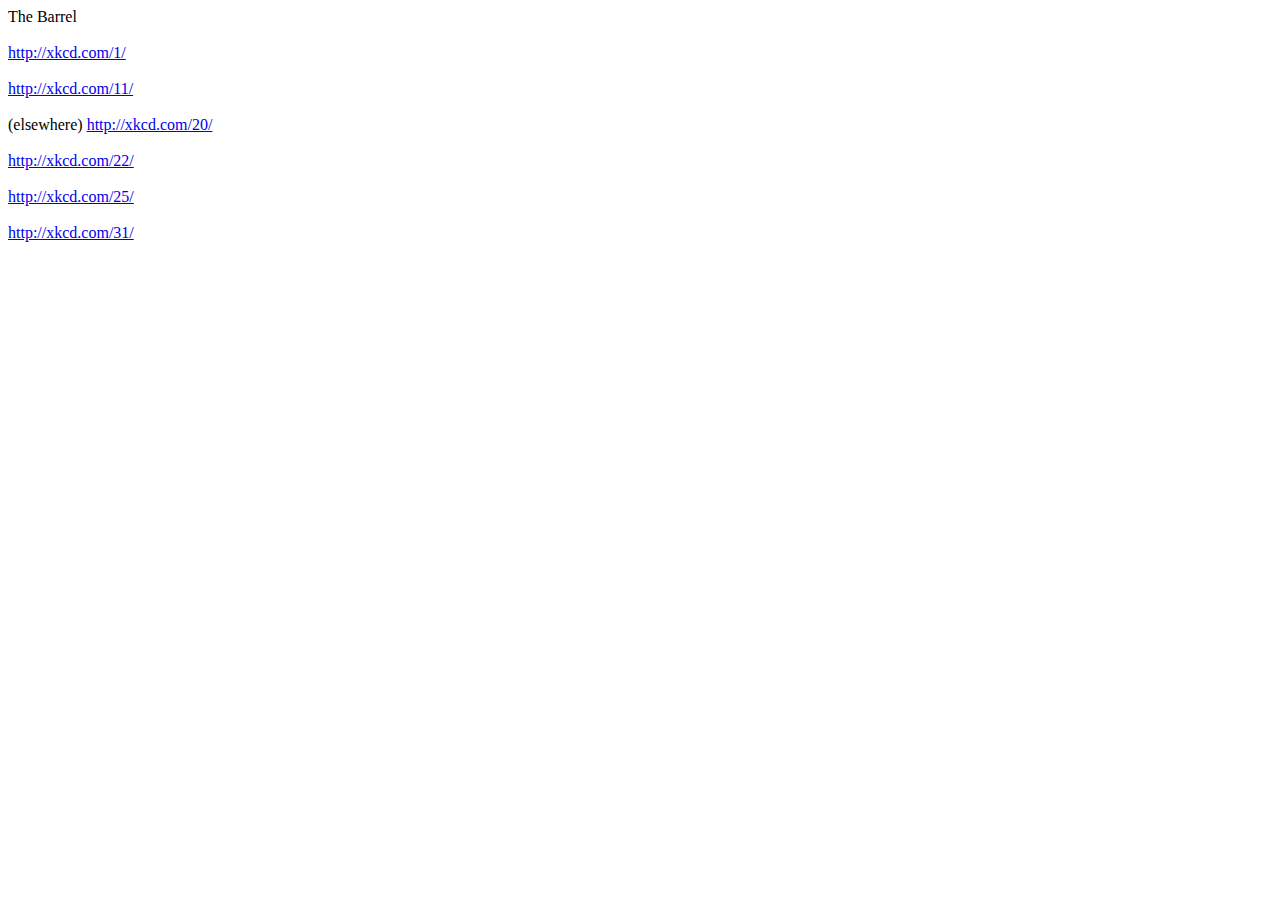
<file: lib/www/barrel.html>
<!DOCTYPE html PUBLIC "-//W3C//DTD HTML 4.01 Transitional//EN">
<html>
<head>
  <meta content="text/html;charset=ISO-8859-1" http-equiv="Content-Type">
  <title>The Barrel</title>
</head>
<body>
The Barrel<br>
<br>
<a href="http://xkcd.com/1/">http://xkcd.com/1/</a><br>
<br>
<a href="http://xkcd.com/11/">http://xkcd.com/11/</a><br>
<br>
(elsewhere) <a href="http://xkcd.com/20/">http://xkcd.com/20/</a> <br>
<br>
<a href="http://xkcd.com/22/">http://xkcd.com/22/</a><br>
<br>
<a href="http://xkcd.com/25/">http://xkcd.com/25/</a><br>
<br>
<a href="http://xkcd.com/31/">http://xkcd.com/31/</a>
</body>
</html>
</file>
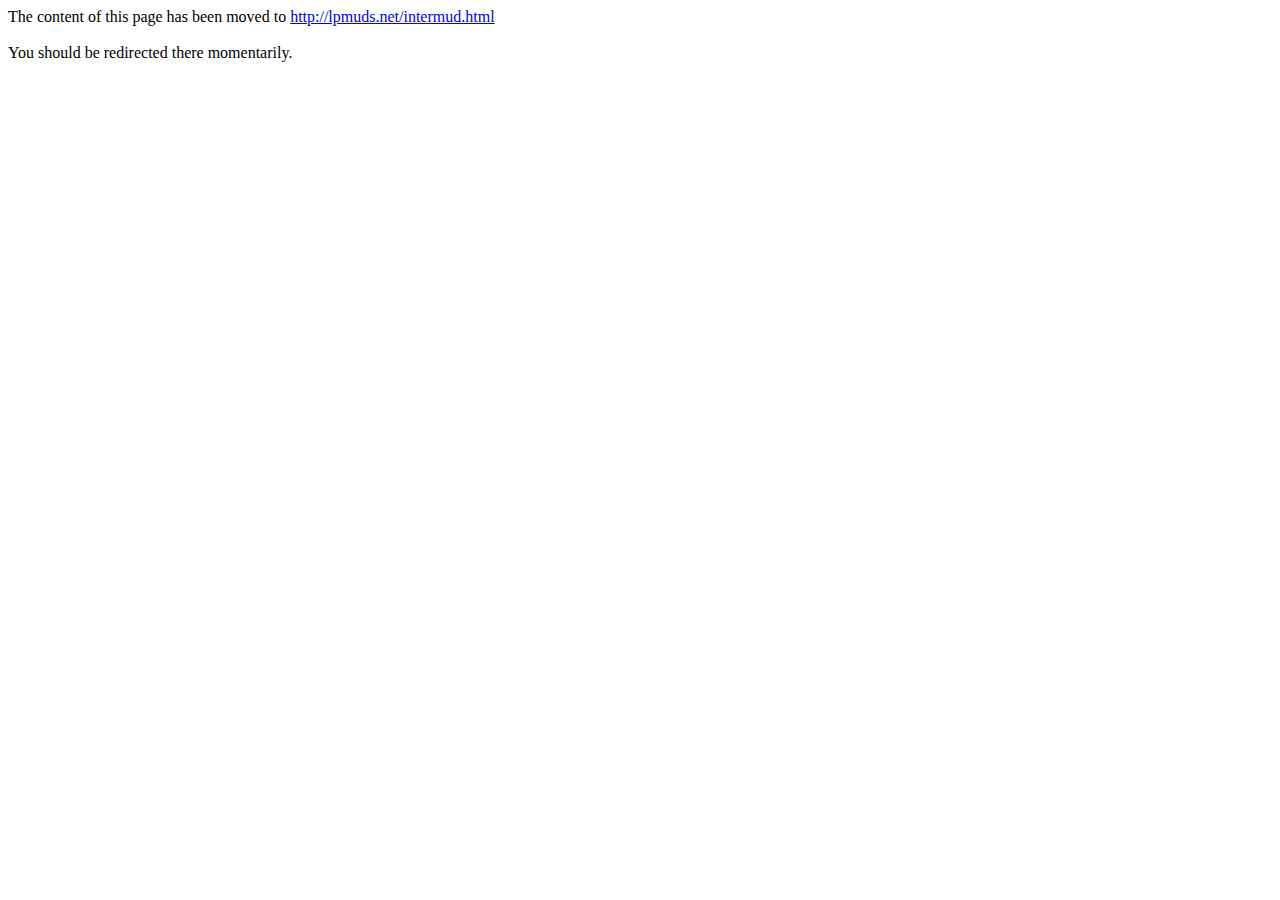
<file: lib/www/router.html>
<!DOCTYPE HTML PUBLIC "-//W3C//DTD HTML 3.2//EN">
<html>
<head>
  <title>Dead Souls I3 router</title>
  <meta name="Author" content="">
  <meta name="GENERATOR" content="Mozilla/3.0Gold (Win95; I) [Netscape]">
  <link rel="icon" href="./favicon.ico" type="image/x-icon">
  <link rel="shortcut icon" href="./favicon.ico" type="image/x-icon">
<META http-equiv="refresh" content="5;URL=http://lpmuds.net/intermud.html">
</head>
<body>
The content of this page has been moved to <a
 href="http://lpmuds.net/intermud.html">http://lpmuds.net/intermud.html</a><br>
<br>
You should be redirected there momentarily.<br>
<br>
<br>
</body>
</html>
</file>
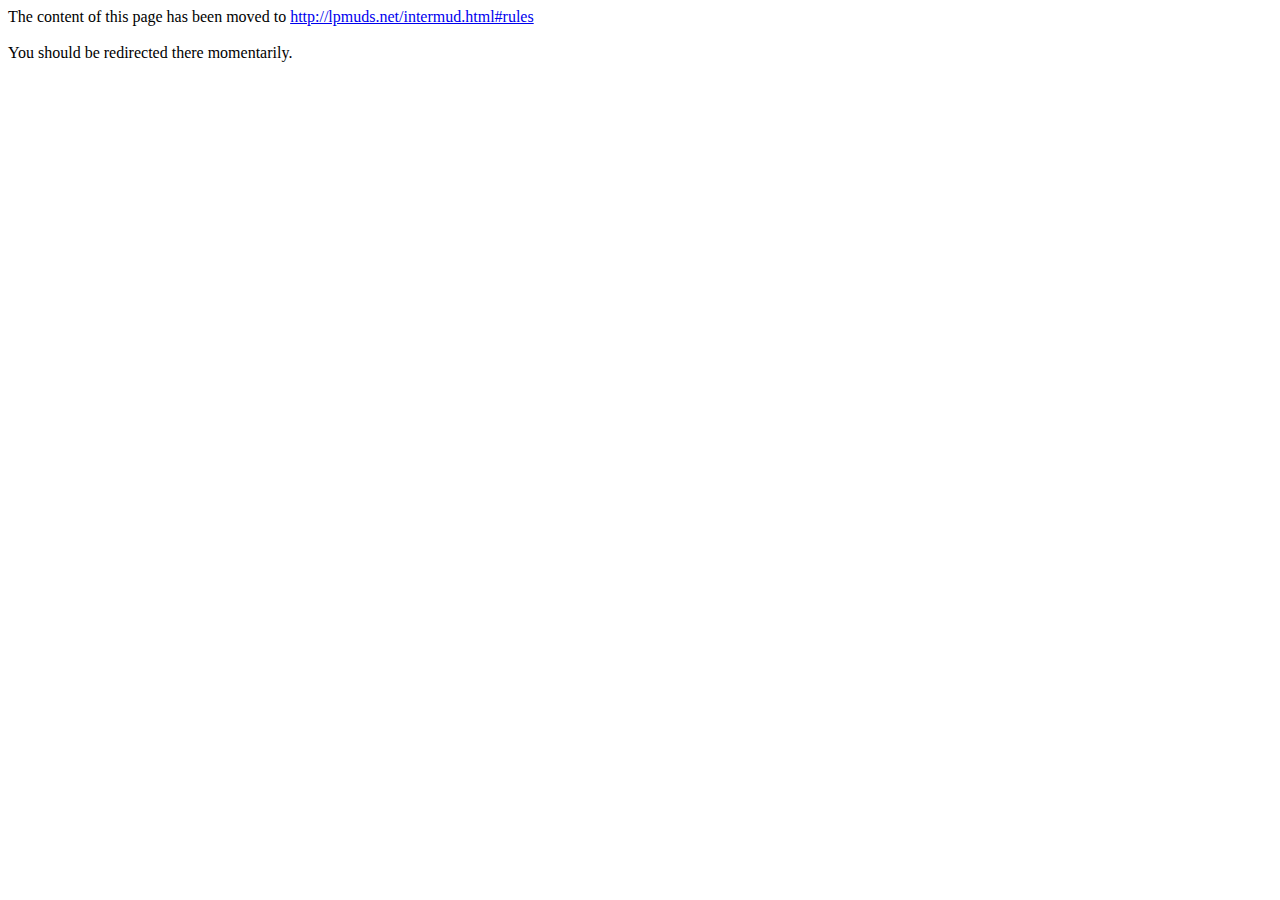
<file: lib/www/router_rules.html>
<!DOCTYPE HTML PUBLIC "-//W3C//DTD HTML 3.2//EN">
<html>
<head>
  <title>Dead Souls I3 router</title>
  <meta name="Author" content="">
  <meta name="GENERATOR" content="Mozilla/3.0Gold (Win95; I) [Netscape]">
  <link rel="icon" href="./favicon.ico" type="image/x-icon">
  <link rel="shortcut icon" href="./favicon.ico" type="image/x-icon">
  <META http-equiv="refresh" content="5;URL=http://lpmuds.net/intermud.html#rules">
</head>
<body>
The content of this page has been moved to <a
 href="http://lpmuds.net/intermud.html#rules">http://lpmuds.net/intermud.html#rules</a><br>
<br>
You should be redirected there momentarily.<br>
<br>
<br>
</body>
</html>
</file>
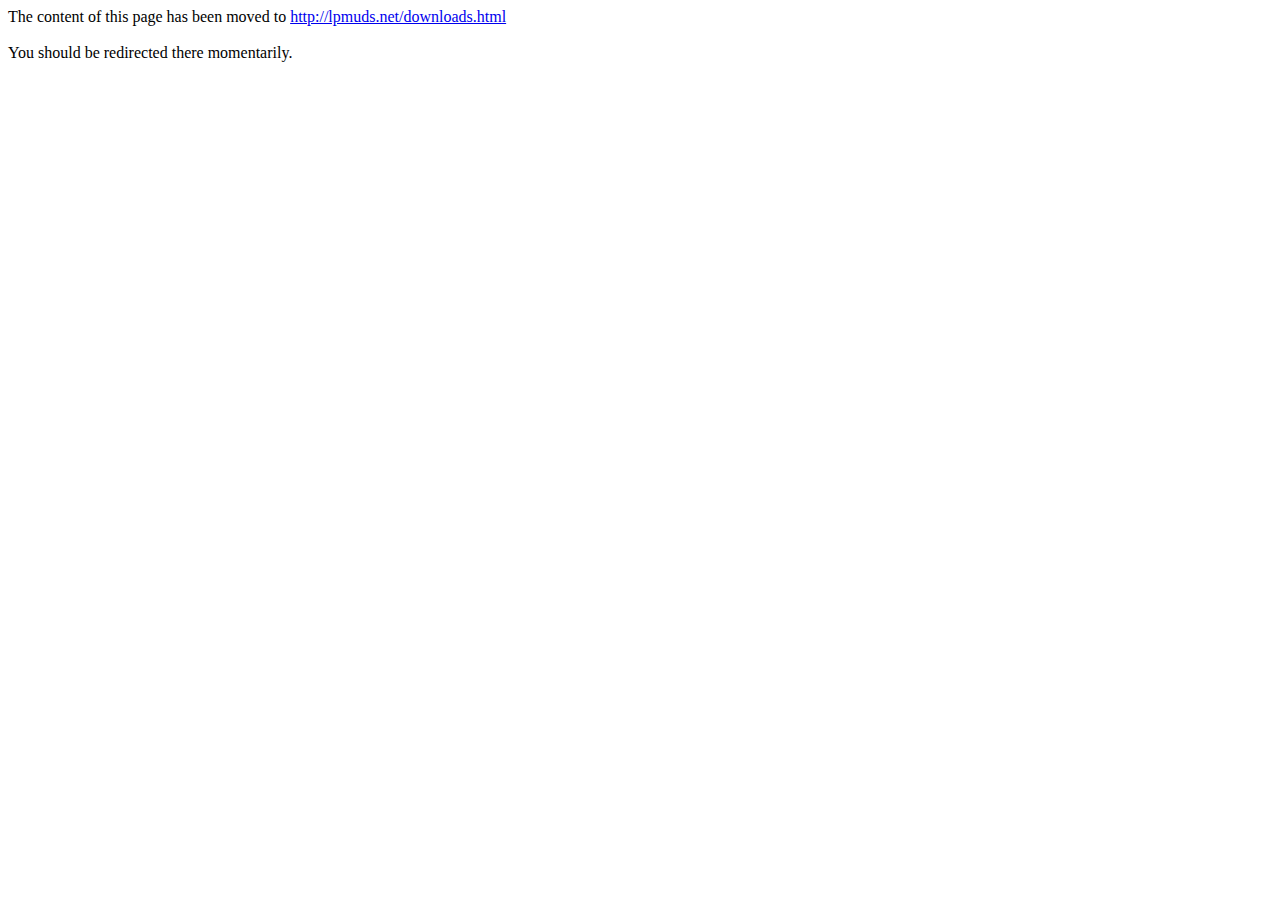
<file: lib/www/lpmuds/lpmud_list.html>
<html>
<head>
  <title>Lib List</title>
  <meta name="Author" content="">
  <meta name="GENERATOR" content="Mozilla/3.0Gold (Win95; I) [Netscape]">
  <link rel="icon" href="./favicon.ico" type="image/x-icon">
  <link rel="shortcut icon" href="./favicon.ico" type="image/x-icon">
<META http-equiv="refresh" content="5;URL=http://lpmuds.net/downloads.html">
</head>
<body>
The content of this page has been moved to <a
 href="http://lpmuds.net/downloads.html">http://lpmuds.net/downloads.html</a><br>
<br>
You should be redirected there momentarily.<br>
<br>
<br>
</body>
</html>
</file>
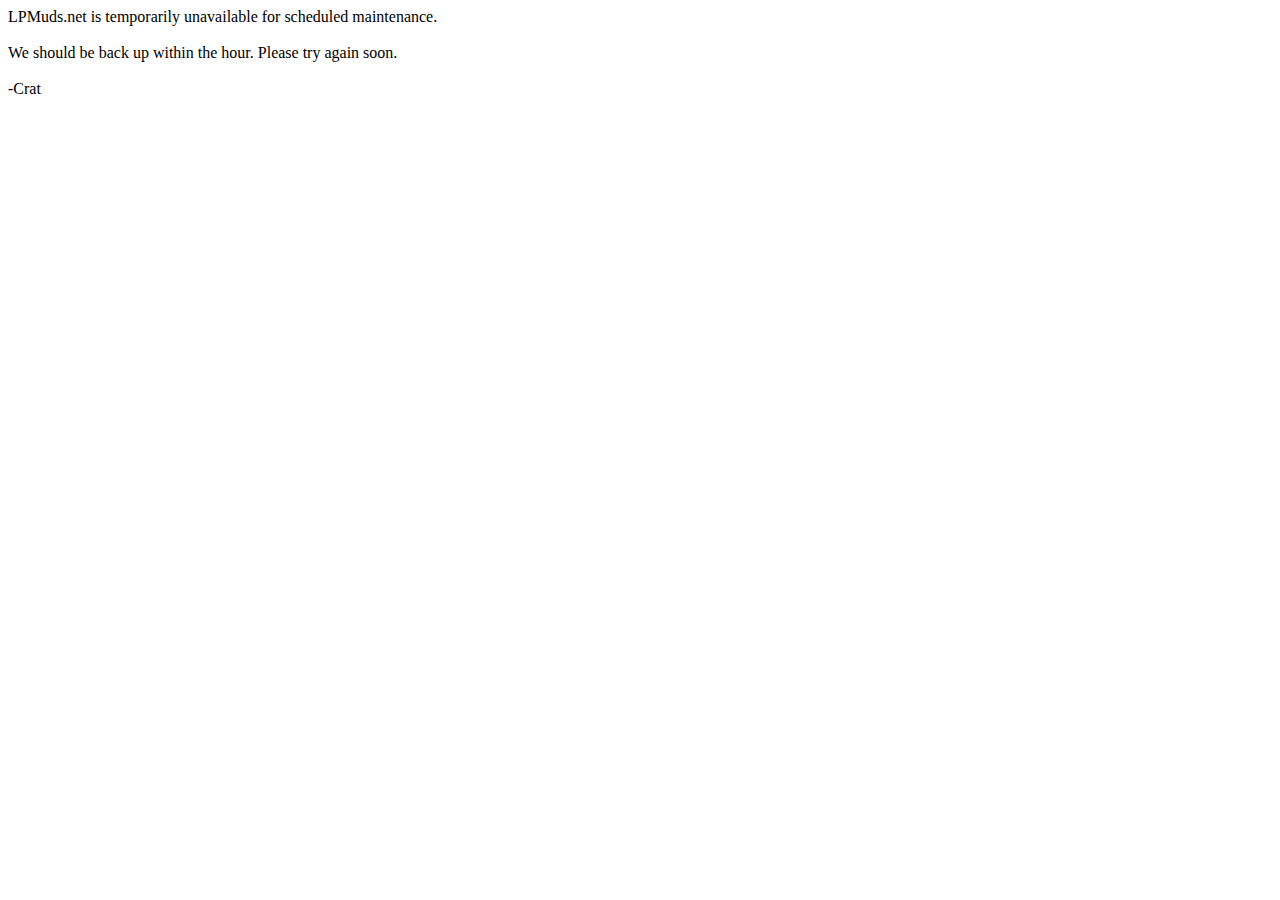
<file: lib/www/lpmuds/maintenance.html>
<!DOCTYPE html PUBLIC "-//W3C//DTD HTML 4.01 Transitional//EN">
<html>
<head>
  <meta content="text/html; charset=ISO-8859-1"
 http-equiv="content-type">
  <title>LPMuds.net maintenance page</title>
</head>
<body>
LPMuds.net is temporarily unavailable for scheduled maintenance.<br>
<br>
We should be back up within the hour. Please try again soon.<br>
<br>
-Crat<br>
<br>
</body>
</html>
</file>
